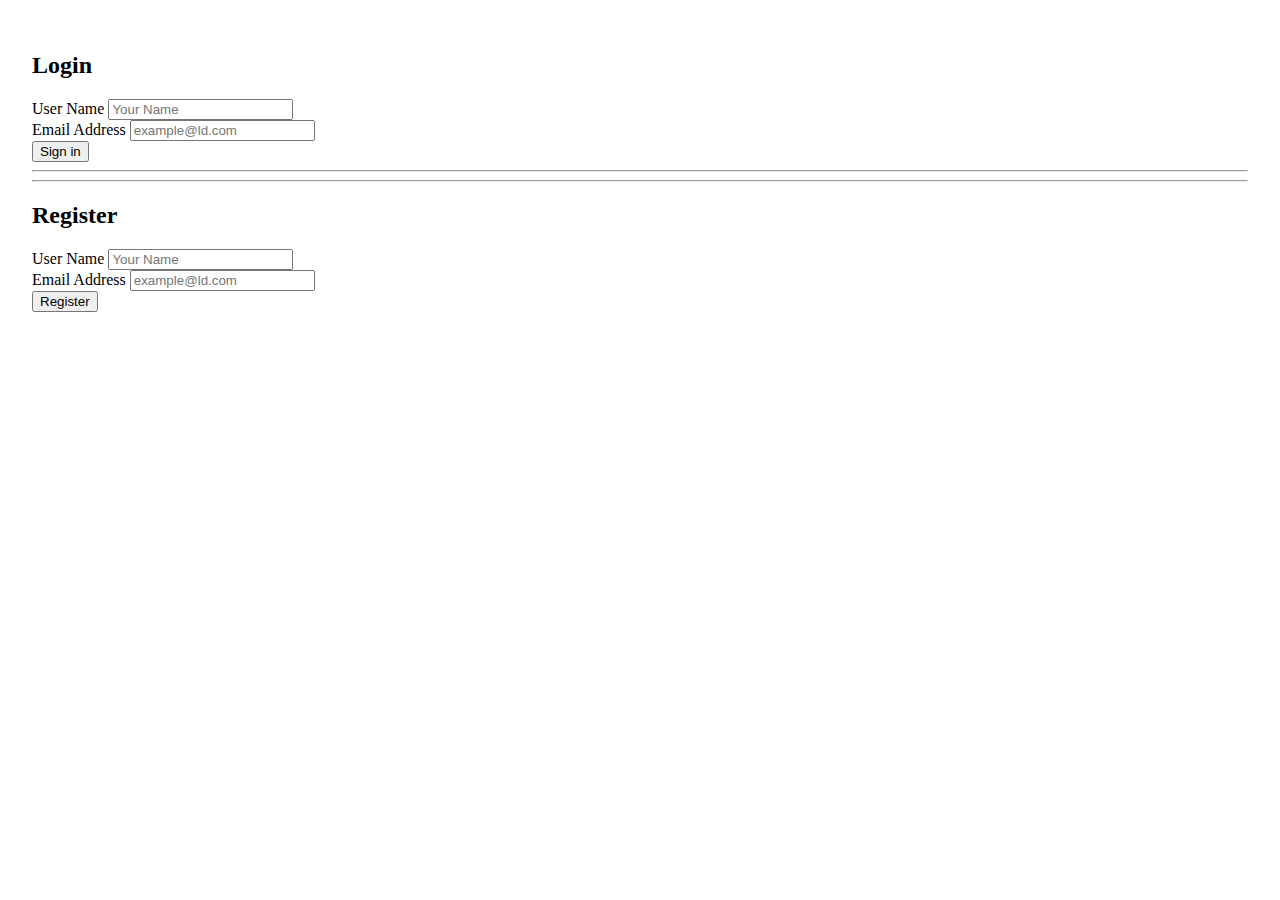
<file: index.html>
<!DOCTYPE html>
<html lang="en">
<head>
	<meta charset="UTF-8">
	<meta http-equiv="X-UA-Compatible" content="IE=edge">
	<meta name="viewport" content="width=device-width, initial-scale=1.0">
	<title>Little Debbie Collector Club</title>
	<link href="https://cdn.jsdelivr.net/npm/bootstrap@5.0.0-beta3/dist/css/bootstrap.min.css" rel="stylesheet" integrity="sha384-eOJMYsd53ii+scO/bJGFsiCZc+5NDVN2yr8+0RDqr0Ql0h+rP48ckxlpbzKgwra6" crossorigin="anonymous">
	<link href="css/main.css" rel="stylesheet">
</head>
<body>
	<div id="nav_div"></div>
	<div id="admin_div"></div>
	<div id="ldsnacks" class="mainContainer">
    
		<div id="aModal" class="modal">

			<!-- Modal content -->
			<div class="modal-content">
			  <span class="close">&times;</span>
			  <p>Some text in the Modal..</p>
			</div>
		  
		  </div>
	</div>
	<div class="footer_div">

	</div>
<!-- Because every app needs a modal -->
<div id="aModal" class="modal">

	<!-- Modal content -->
	<div class="modal-content">
	  <div class="innerModal">inner div</div>
	  <a href="#" id="postNewType">Confirm Add</a>
	  <span class="close">&times;</span>
	</div>
  
  </div>
	<!-- Option 1: Bootstrap Bundle with Popper -->
    <script src="https://cdn.jsdelivr.net/npm/bootstrap@5.0.0-beta3/dist/js/bootstrap.bundle.min.js" integrity="sha384-JEW9xMcG8R+pH31jmWH6WWP0WintQrMb4s7ZOdauHnUtxwoG2vI5DkLtS3qm9Ekf" crossorigin="anonymous"></script>

	<script type="module" src="scripts/main.js"></script>
</body>
</html>
</file>
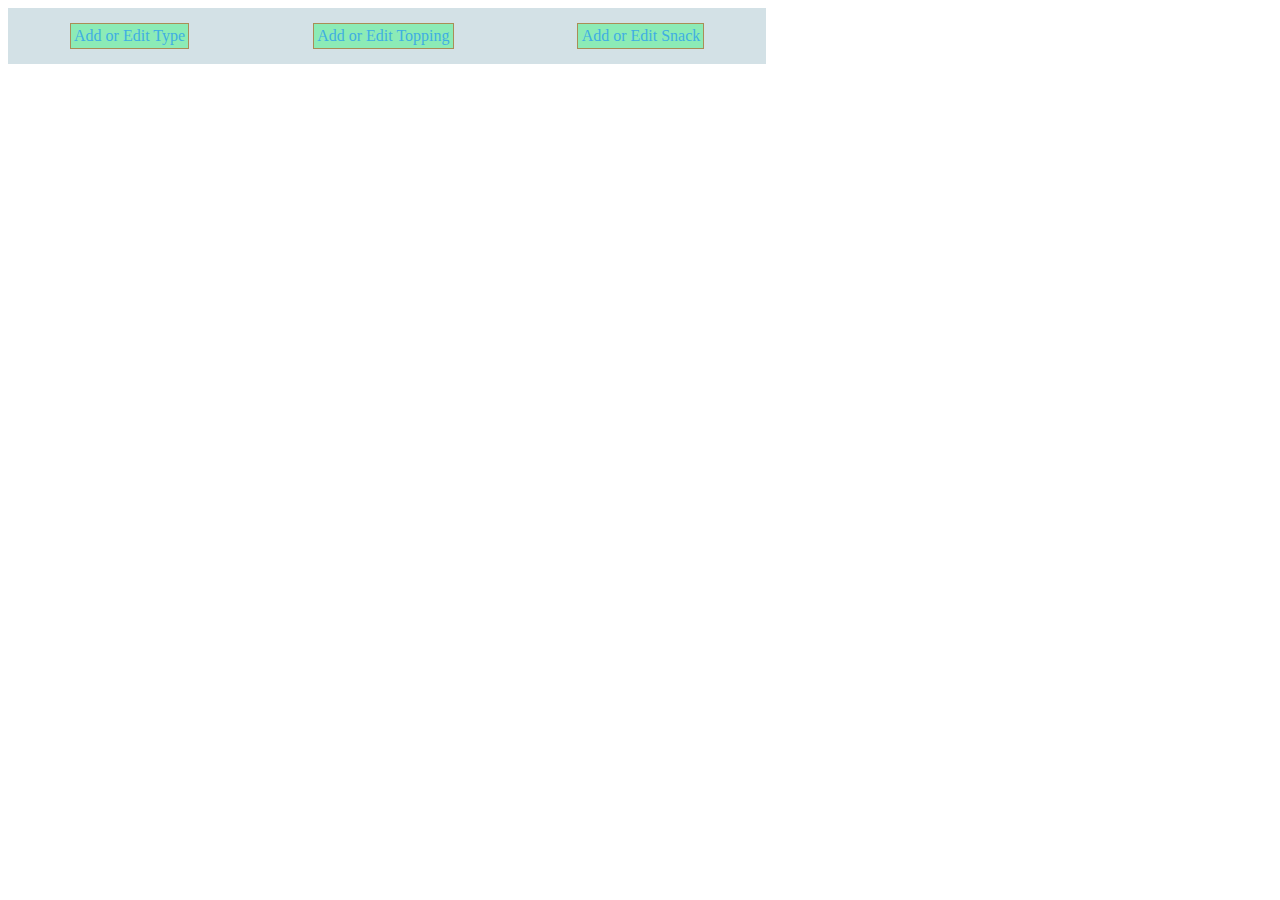
<file: scripts/admin/admin.html>
<!DOCTYPE html>
<html lang="en">
<head>
    <meta charset="UTF-8">
    <meta http-equiv="X-UA-Compatible" content="IE=edge">
    <meta name="viewport" content="width=>, initial-scale=1.0">
    <title>Document</title>
    <link href="./admin.css" rel="stylesheet">
</head>
<body>
    <div class="adminMenu">
    <a href="#" alt="Add/Edit Type" class="link-button">Add or Edit Type</a>
    <a href="#" alt="Add/Edit Topping" class="link-button">Add or Edit Topping</a>
    <a href="#" alt="Add/Edit Snack" class="link-button">Add or Edit  Snack</a>
</div>
</body>
</html>
</file>
<file: css/main.css>
@import "../scripts/admin/admin.css";
.mainContainer {
	padding: 1.5rem;
    margin-right: 0;
    margin-left: 0;
    border-width: 1px;
    border-top-left-radius: .25rem;
    border-top-right-radius: .25rem;
}

.card-img-top-list {
	height: 200px;
	object-fit: cover;
}

.list-column {
	display: grid;
    grid-template-columns: auto auto;
    grid-template-rows: auto auto;
    grid-gap: 10px;
    padding: 10px;
    grid-auto-flow: column;
}



.navbar-collapse {
	flex-grow: 0;
}

.col-details {
	padding-top: .75rem;
	padding-bottom: .75rem;
	background-color: rgba(39,41,43,0.03);
	border: 1px solid rgba(39,41,43,0.1);
}

.addType{
    margin: 2rem;
    background-color:honeydew;
    width:40%;
    height: auto;
}

.modal {
    display: none; /* Hidden by default */
    position: fixed; /* Stay in place */
    z-index: 1; /* Sit on top */
    left: 0;
    top: 0;
    width: 100%; /* Full width */
    height: 100%; /* Full height */
    overflow: auto; /* Enable scroll if needed */
    background-color: rgb(0,0,0); /* Fallback color */
    background-color: rgba(0,0,0,0.4); /* Black w/ opacity */
  }
  
  /* Modal Content/Box */
  .modal-content {
    height: 22rem;
    background-image: linear-gradient(#7bff75, #00e0ff, #704aff);;
    margin: 15% auto; /* 15% from the top and centered */
    padding: 20px;
    border: 2px solid rgba(5, 59, 139, 0.5);
    width: 60%; /* Could be more or less, depending on screen size */
  }
  
  /* The Close Button */
  .close {
      margin-top: 3rem;
    color: rgba(2, 2, 2,.79);
    float: right;
    font-size: 35px;
    font-weight: bold;
  }
  .innerModal{
    background-color: rgba(221, 90, 199, 0.596);
    box-shadow: 0 5px 0 darkred;
    color: white;
    padding: 1em 1.5em;
    position: relative;
    margin-bottom: 4rem;
    font-size: 1.2rem;
  }
  .close:hover,
  .close:focus {
    color: black;
    text-decoration: none;
    cursor:grab;
  }
  a {
    background-color: rgba(221, 90, 199, 0.596);
    box-shadow: 0 5px 0 darkred;
    color: white;
    padding: 1em 1.5em;
    position: relative;
    text-decoration: none;
    text-transform: uppercase;
  }
  
  a:hover {
    background-color: rgba(230, 79, 204, 0.87);;
  }
  
  a:active {
    box-shadow: none;
    top: 5px;
  }
</file>
<file: scripts/admin/admin.css>
.adminMenu{
    background-color: rgba(192, 212, 219, 0.699);
    display:flex;
    justify-content: space-around;
    align-items: center;
    height: 3.5rem;
    width:60%;
}
.link-button {
    background: #7aeeaacb none repeat scroll 0 0;
    border: 1px solid #aa8d56;
    color: #3faee2;
    outline: medium none;
    padding: .2rem;
    text-decoration: none;
}
</file>
